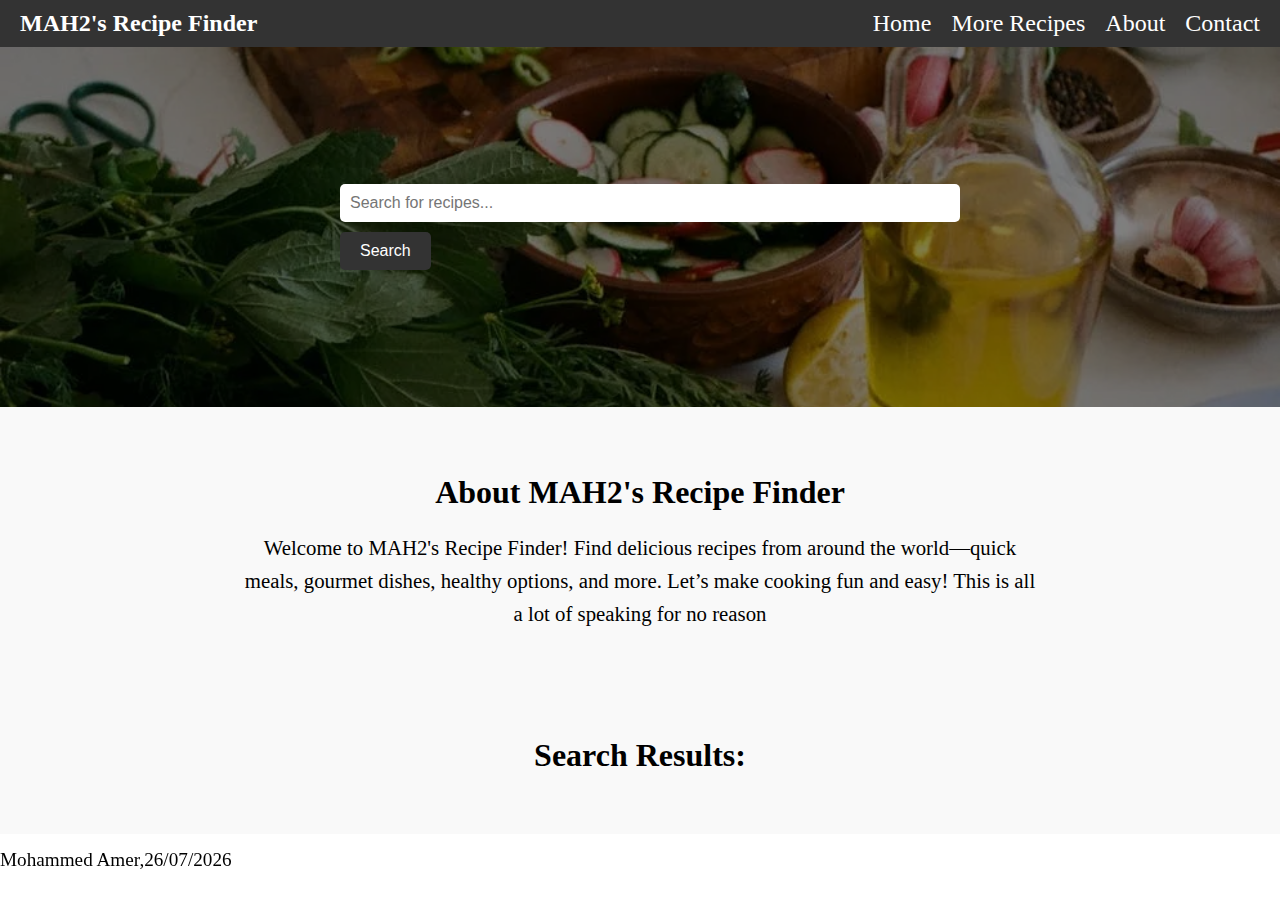
<file: index.html>
<!DOCTYPE html>
<html lang="en">
  <head>
    <meta charset="UTF-8" />
    <meta name="viewport" content="width=device-width, initial-scale=1.0" />
    <title>MAH2's Recipe Finder</title>
    <link rel="stylesheet" href="styles.css" />
    <link rel="icon" href="icon.png" />
  </head>
  <body>
    <nav class="navbar">
      <div class="navbar-brand">MAH2's Recipe Finder</div>
      <div class="navbar-toggle" id="mobile-menu">
        <span class="bar"></span>
        <span class="bar"></span>
        <span class="bar"></span>
      </div>
      <ul class="navbar-menu">
        <li class="navbar-item">
          <a href="#" class="navbar-link" onclick="window.location.reload();"
            >Home</a
          >
        </li>
        <li class="navbar-item">
          <a
            href="https://www.simplyrecipes.com/"
            class="navbar-link"
            target="_blank"
            >More Recipes</a
          >
        </li>
        <li class="navbar-item">
          <a href="#about" class="navbar-link">About</a>
        </li>
        <li class="navbar-item">
          <a href="contact.html" class="navbar-link">Contact</a>
        </li>
      </ul>
    </nav>

    <div class="hero">
      <div class="search-container">
        <input
          type="text"
          class="search-bar"
          id="search-bar"
          placeholder="Search for recipes..."
          autocomplete="off"
        />
        <button class="search-button" id="search-button">Search</button>
      </div>
    </div>

    <section id="about" class="about-section">
      <h2>About MAH2's Recipe Finder</h2>
      <p>
        Welcome to MAH2's Recipe Finder! Find delicious recipes from around the
        world—quick meals, gourmet dishes, healthy options, and more. Let’s make
        cooking fun and easy! This is all a lot of speaking for no reason
      </p>
    </section>

    <section class="recipe-results" id="recipe-results">
      <h2>Search Results:</h2>
      <div class="recipes-container" id="recipes-container"></div>
    </section>

    <footer class="footer">
      <p id="footer">Mohammed Amer,</p>
    </footer>

    <script src="scripts.js"></script>
  </body>
</html>
</file>
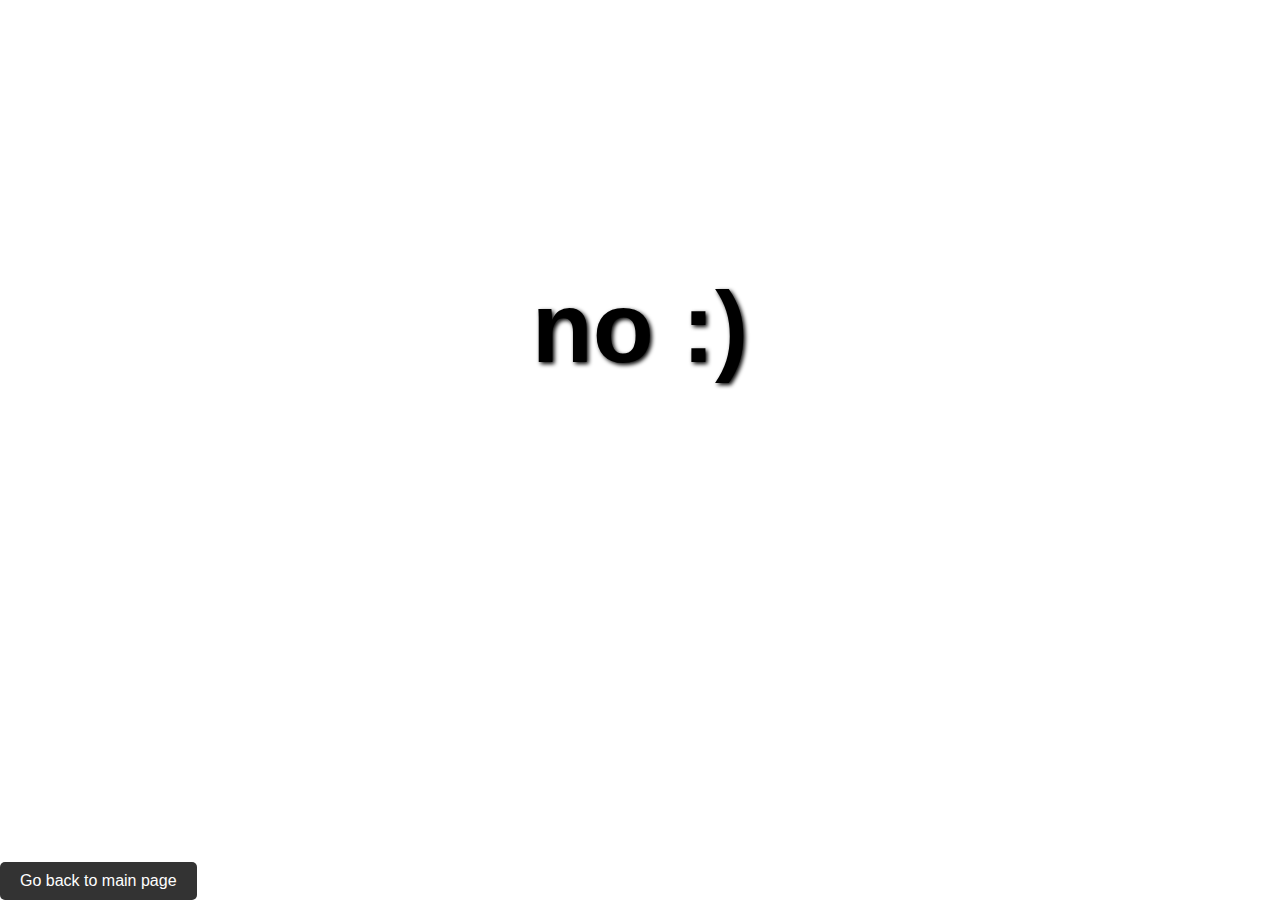
<file: contact.html>
<!DOCTYPE html>
<html lang="en">
  <head>
    <meta charset="UTF-8" />
    <meta name="viewport" content="width=device-width, initial-scale=1.0" />
    <title>Don't Contact</title>
    <link rel="icon" href="dontcontact.png" />
    <style>
      body {
        font-family: Arial, sans-serif;
      }

      h1 {
        text-align: center;
        margin: 30vh auto;
        font-size: 100px;
        text-shadow: 2px 2px 4px #000000;
      }

      button {
        padding: 10px 20px;
        margin-top: 10px;
        background-color: #333;
        color: white;
        border: none;
        border-radius: 5px;
        cursor: pointer;
        font-size: 1rem;
      }

      button:hover {
        background-color: #555;
      }

      a {
        text-decoration: none;
        color: inherit;
      }

      footer {
        position: fixed;
        bottom: 0;
        left: 0;
      }
    </style>
  </head>
  <body>
    <h1>no :)</h1>
    <footer>
      <a href="index.html"><button>Go back to main page</button></a>
    </footer>
  </body>
</html>
</file>
<file: styles.css>
body,
html {
  margin: 0;
  padding: 0;
  font-family: Brush Script MT, Brush Script Std, cursive;
  height: 100%;
}

.navbar {
  display: flex;
  justify-content: space-between;
  align-items: center;
  background-color: #333;
  padding: 10px 20px;
  color: white;
}

.navbar-brand {
  font-size: 1.5rem;
  font-weight: bold;
}

.navbar-menu {
  display: flex;
  list-style: none;
  margin: 0;
  padding: 0;
}

.navbar-item {
  margin-left: 20px;
}

.navbar-link {
  color: white;
  text-decoration: none;
  font-size: 1.5rem;
}

.navbar-toggle {
  display: none;
  flex-direction: column;
  cursor: pointer;
}

.bar {
  width: 25px;
  height: 3px;
  background-color: white;
  margin: 4px 0;
}

.hero {
  position: relative;
  height: 40vh;
  background-image: url("hero.jpeg");
  background-size: cover;
  background-position: center;
  display: flex;
  align-items: center;
  justify-content: center;
}

.hero::before {
  content: "";
  position: absolute;
  top: 0;
  left: 0;
  right: 0;
  bottom: 0;
  background-color: rgba(0, 0, 0, 0.5);
}

.search-container {
  position: relative;
  z-index: 1;
  width: 90%;
  max-width: 600px;
}

.search-bar {
  width: 100%;
  padding: 10px;
  font-size: 1rem;
  border: none;
  border-radius: 5px;
}

.footer {
  position: fixed;
  bottom: 0;
  width: 100%;
  text-align: left;
  padding: 10px 0;
  font-size: 1.2rem;
}

@media (max-width: 768px) {
  .navbar-menu {
    display: none;
    flex-direction: column;
    width: 100%;
    background-color: #333;
  }

  .navbar-menu.active {
    display: flex;
  }

  .navbar-item {
    margin: 10px 0;
    text-align: center;
  }

  .navbar-toggle {
    display: flex;
  }
}

.about-section {
  padding: 40px 20px;
  background-color: #f9f9f9;
  text-align: center;
}

.about-section h2 {
  font-size: 2rem;
  margin-bottom: 20px;
}

.about-section p {
  font-size: 1.3rem;
  line-height: 1.6;
  max-width: 800px;
  margin: 0 auto;
}

.search-button {
  padding: 10px 20px;
  margin-top: 10px;
  background-color: #333;
  color: white;
  border: none;
  border-radius: 5px;
  cursor: pointer;
  font-size: 1rem;
}

.search-button:hover {
  background-color: #555;
}

.recipe-results {
  padding: 40px 20px;
  background-color: #f9f9f9;
  text-align: center;
}

.recipe-results h2 {
  font-size: 2rem;
  margin-bottom: 20px;
}

.recipes-container {
  display: flex;
  flex-wrap: wrap;
  justify-content: center;
  gap: 20px;
}

.recipe-card {
  background-color: white;
  border: 1px solid #ddd;
  border-radius: 10px;
  width: 300px;
  padding: 20px;
  box-shadow: 0 4px 8px rgba(0, 0, 0, 0.1);
  text-align: left;
}

.recipe-card img {
  width: 100%;
  border-radius: 10px;
  margin-bottom: 15px;
}

.recipe-card h3 {
  font-size: 1.5rem;
  margin-bottom: 10px;
}

.recipe-card p {
  font-size: 1rem;
  color: #555;
}

.more-info-button {
  display: inline-block;
  padding: 10px 20px;
  background-color: #333;
  color: white;
  border: none;
  border-radius: 5px;
  cursor: pointer;
  font-size: 1rem;
  margin-top: 10px;
  text-decoration: none;
}

.more-info-button:hover {
  background-color: #555;
}
</file>
